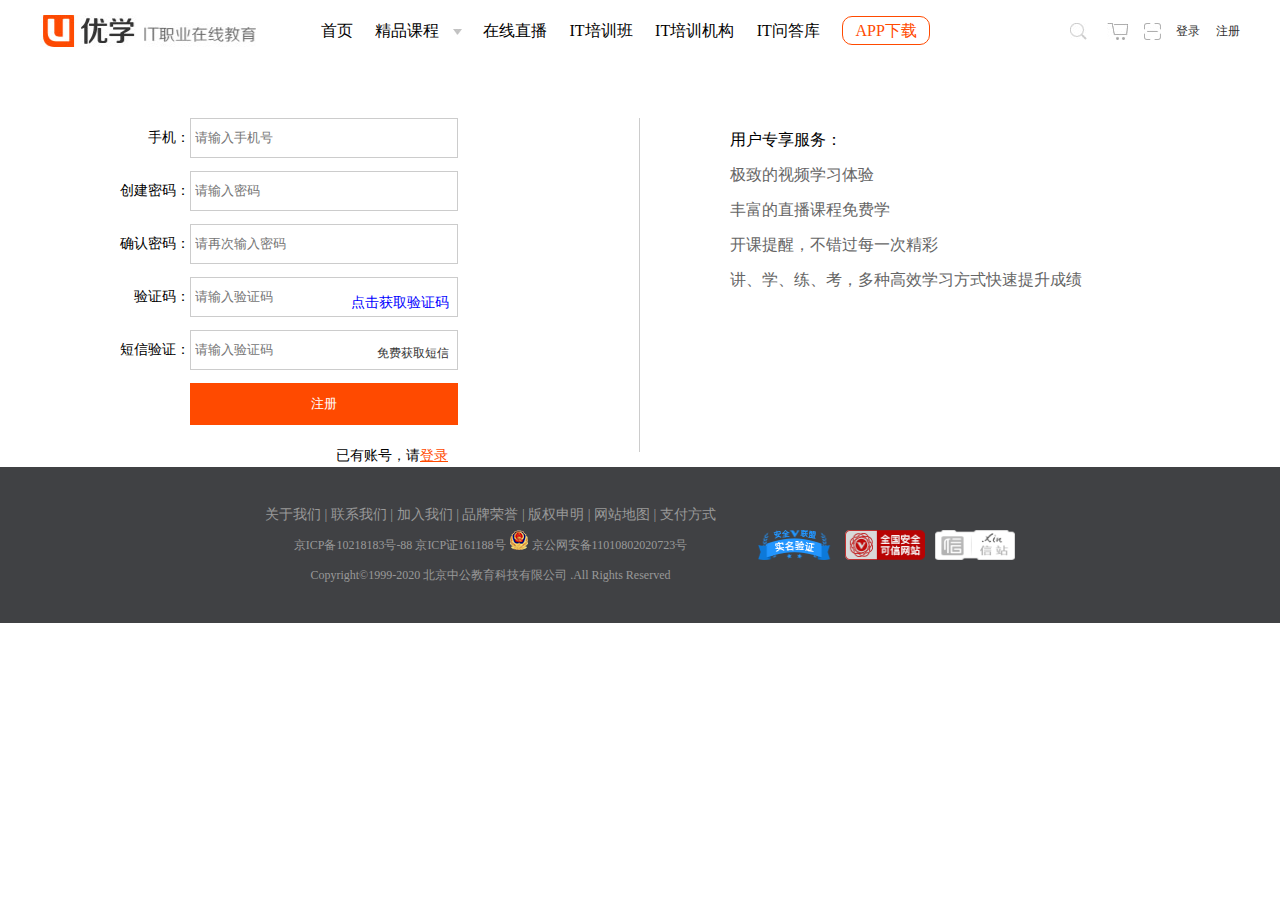
<file: register.html>
<!DOCTYPE html>
<html lang="en">
<head>
    <meta charset="UTF-8">
    <meta name="viewport" content="width=device-width, initial-scale=1.0">
    <title>用户注册-优学（me）</title>
    <link rel="shortcut icon" href="./img/favicon.ico" type="image/x-icon">
    <link rel="stylesheet" href="./css/register.css">

    <script src="./js/Style.js"></script>
    <script src="./js/move.js"></script>
    <script src="./js/ajax.js"></script>
    <!-- <script src="./js/index.js"></script> -->
    <script src="./js/register.js"></script>

</head>
<body>
    <!-- 页面头部开始 -->
    <header>
        <div class="bannerr">
            <div class="logo">
                <h1>
                    <a href="#" title="优学-IT职业在线教育">优就业</a>
                </h1>
            </div>
            <div class="nav">
                <ul class="box_list">
                    <li>
                        <a href="#" class="avtive">首页</a>
                    </li>
                    <li>
                        <a href="#">精品课程</a>
                        <img src="./img/ujyx_13.jpg" alt="" class="dian">
                        <ul>
                            <li><a href="#">免费课程</a></li>
                            <li><a href="#">精品网课</a></li>
                        </ul>
                    </li>
                    <li><a href="#">在线直播</a></li>
                    <li><a href="#">IT培训班</a></li>
                    <li><a href="#">IT培训机构</a></li>
                    <li><a href="#">IT问答库</a></li>
                    <li><a href="#" id="a">APP下载</a>
                        <ul class="ul2">
                            <li class="li2">
                                <img src="./img/ujyx_16.jpg" alt="">
                                <p>
                                    <span>扫码下载</span>
                                    <span>IT优学APP</span>
                                </p>
                            </li>
                        </ul>
                    </li>
                </ul>
            </div>
            <div class="search">
                <input type="text" placeholder="搜索课程" autofocus>
                <img src="img/etk_09.jpg" alt="搜索图标">
                <img src="img/shopbar.jpg" alt="购物车图标">
                <img src="img/ujyx_14.jpg" alt="扫码图标" class="sao">
                <span class="denglu"><a href="http://127.0.0.1:5500/day16/code/login.html">登录</a></span>
                <span class="denglu"><a href="http://127.0.0.1:5500/day16/code/register.html">注册</a></span>
            </div>
            <div class="d1">
                <ul class="ul3 clearfix">
                    <li class="li3">
                        <img src="./img/ujyx_16.jpg" alt="">
                        <p>
                            <span>扫码下载</span>
                            <span>IT优学APP</span>
                        </p>
                    </li>
                    <li class="li3 ll">
                        <img src="./img/ujyx_17.jpg" alt="">
                        <p>
                            <span>扫码下载</span>
                            <span>IT优学APP</span>
                        </p>
                    </li>
                </ul>
            </div>
        </div>
    </header>
    <!-- 页面头部结束 -->
        <!-- 登录主体开始 -->
        <div class="login_con">
            <div class="login_con_center">
                <form action="http://127.0.0.1:5500/day16/code/login.html" class="center_left" method="get" id="form1">
                    <ul>
                        <li class="ll1"><span>手机：</span><input type="text" placeholder="请输入手机号" name="username" value=""><b></b></li>
                        <li class="ll2"><span>创建密码：</span><input type="password" placeholder="请输入密码"  name="userpass"><b></b></li>
                        <li class="ll5"><span>确认密码：</span><input type="password" placeholder="请再次输入密码" name="userpass"><b></b></li>
                        <li class="ll6"><span>验证码：</span><input type="text" placeholder="请输入验证码" name="usertext"><b></b></li>
                        <li class="ll7"><span>短信验证：</span><input type="text" placeholder="请输入验证码" name="usertext"><b></b></li>
                        <li class="ll3"><button>注册</button></li>
                        <li class="ll4"><span>已有账号，请</span><a href="#">登录</a></li>
                        <p class="ll8">点击获取验证码</p>
                        <a href="#" class="ll9">免费获取短信</a>
                    </ul>
                </form>
                <div class="center_right">
                    <dl>
                        <dt>用户专享服务：
                            <dd>极致的视频学习体验</dd>
                            <dd>丰富的直播课程免费学</dd>
                            <dd>开课提醒，不错过每一次精彩</dd>
                            <dd>讲、学、练、考，多种高效学习方式快速提升成绩</dd>
                        </dt>
                    </dl>
                </div>
            </div>
        </div>
        <!-- 登录主体结束 -->
        <!-- 页面底部开始 -->
        <footer>
            <div class="center">
                <div class="left">
                    <p id="p1"><a href="#">关于我们</a> | <a href="#">联系我们</a> | <a href="#">加入我们</a> | <a href="#">品牌荣誉</a> | <a href="#">版权申明</a> | <a href="#">网站地图</a> | <a href="#">支付方式</a></p>
                    <p><a href="#">京ICP备10218183号-88</a> 京ICP证161188号<a href="#"> <img src="./img/gongbei.png" alt=""></a> <a href="#">京公网安备11010802020723号</a></p>
                    <p> Copyright©1999-2020 北京中公教育科技有限公司 .All Rights Reserved</p>
                </div>
                <div class="right">
                    <a href="#"><img src="./img/sm_01.png" alt=""></a>
                    <a href="#"><img src="./img/sm_02.png" alt=""></a>
                    <a href="#"><img src="./img/sm_03.png" alt=""></a>
                </div>
            </div>
        </footer>
        <!-- 页面底部结束 -->

    
</body>
</html>
</file>
<file: css/register.css>
@charset "utf-8";
@import "public.css";
.login_con .login_con_center {
  width: 1040px;
  margin: auto;
  display: flex;
}
.login_con .login_con_center .center_left {
  width: 50%;
  padding: 56px 0px  0px 0px;
}
.login_con .login_con_center .center_left ul {
  position: relative;
  border-right: 1px solid #cccccc;
}
.login_con .login_con_center .center_left ul .ll4 {
  width: 268px;
  height: 16px;
  margin-left: 70px;
  text-align: right;
}
.login_con .login_con_center .center_left ul .ll4 a {
  font-size: 12px;
  color: #ff4a00;
  text-decoration: underline;
}
.login_con .login_con_center .center_left ul .ll4 span {
  width: 100px;
  font-size: 14px;
}
.login_con .login_con_center .center_left ul .ll4 a {
  font-size: 14px;
  margin-right: 10px;
}
.login_con .login_con_center .center_left ul li {
  height: 38px;
  line-height: 38px;
  margin-bottom: 15px;
}
.login_con .login_con_center .center_left ul li span {
  display: inline-block;
  text-align: right;
  width: 70px;
  font-size: 14px;
}
.login_con .login_con_center .center_left ul li input {
  width: 262px;
  height: 38px;
  border: 1px solid #cccccc;
  outline: none;
  padding-left: 4px;
}
.login_con .login_con_center .center_left ul li b {
  margin-left: 10px;
  font-size: 12px;
  color: #999999;
}
.login_con .login_con_center .center_left ul li button {
  width: 268px;
  height: 42px;
  color: #ffffff;
  background: #ff4a00;
  margin-left: 70px;
  outline: none;
  cursor: pointer;
}
.login_con .login_con_center .center_left ul p {
  position: absolute;
  bottom: 140px;
  right: 190px;
  color: blue;
  font-size: 14px;
  cursor: pointer;
}
.login_con .login_con_center .center_left ul .ll9 {
  position: absolute;
  bottom: 90px;
  right: 190px;
  font-size: 12px;
}
.login_con .login_con_center .center_left ul .ll9:hover {
  color: #ff4a00;
}
.login_con .login_con_center .center_right {
  padding: 60px 0 0px 90px;
}
.login_con .login_con_center .center_right dl {
  line-height: 35px;
}
.login_con .login_con_center .center_right dl dd {
  color: #666666;
}
footer {
  position: relative;
  width: 100%;
  height: 156px;
  background: #404144;
  font-size: 12px;
  color: #999;
  line-height: 30px;
  text-align: center;
}
footer .center {
  width: 750px;
  height: 82px;
  position: absolute;
  top: 50%;
  left: 50%;
  margin-top: -41px;
  margin-left: -375px;
  display: flex;
  justify-content: space-between;
  align-items: center;
}
footer .center .left #p1 {
  font-size: 14px;
}
footer .center .left a {
  color: #999;
}
footer .center .left a:hover {
  color: #ff4a00;
}
footer .center .right {
  display: flex;
  justify-content: space-between;
}
footer .center .right img {
  width: 80px;
  height: 30px;
  margin-left: 10px;
}
</file>
